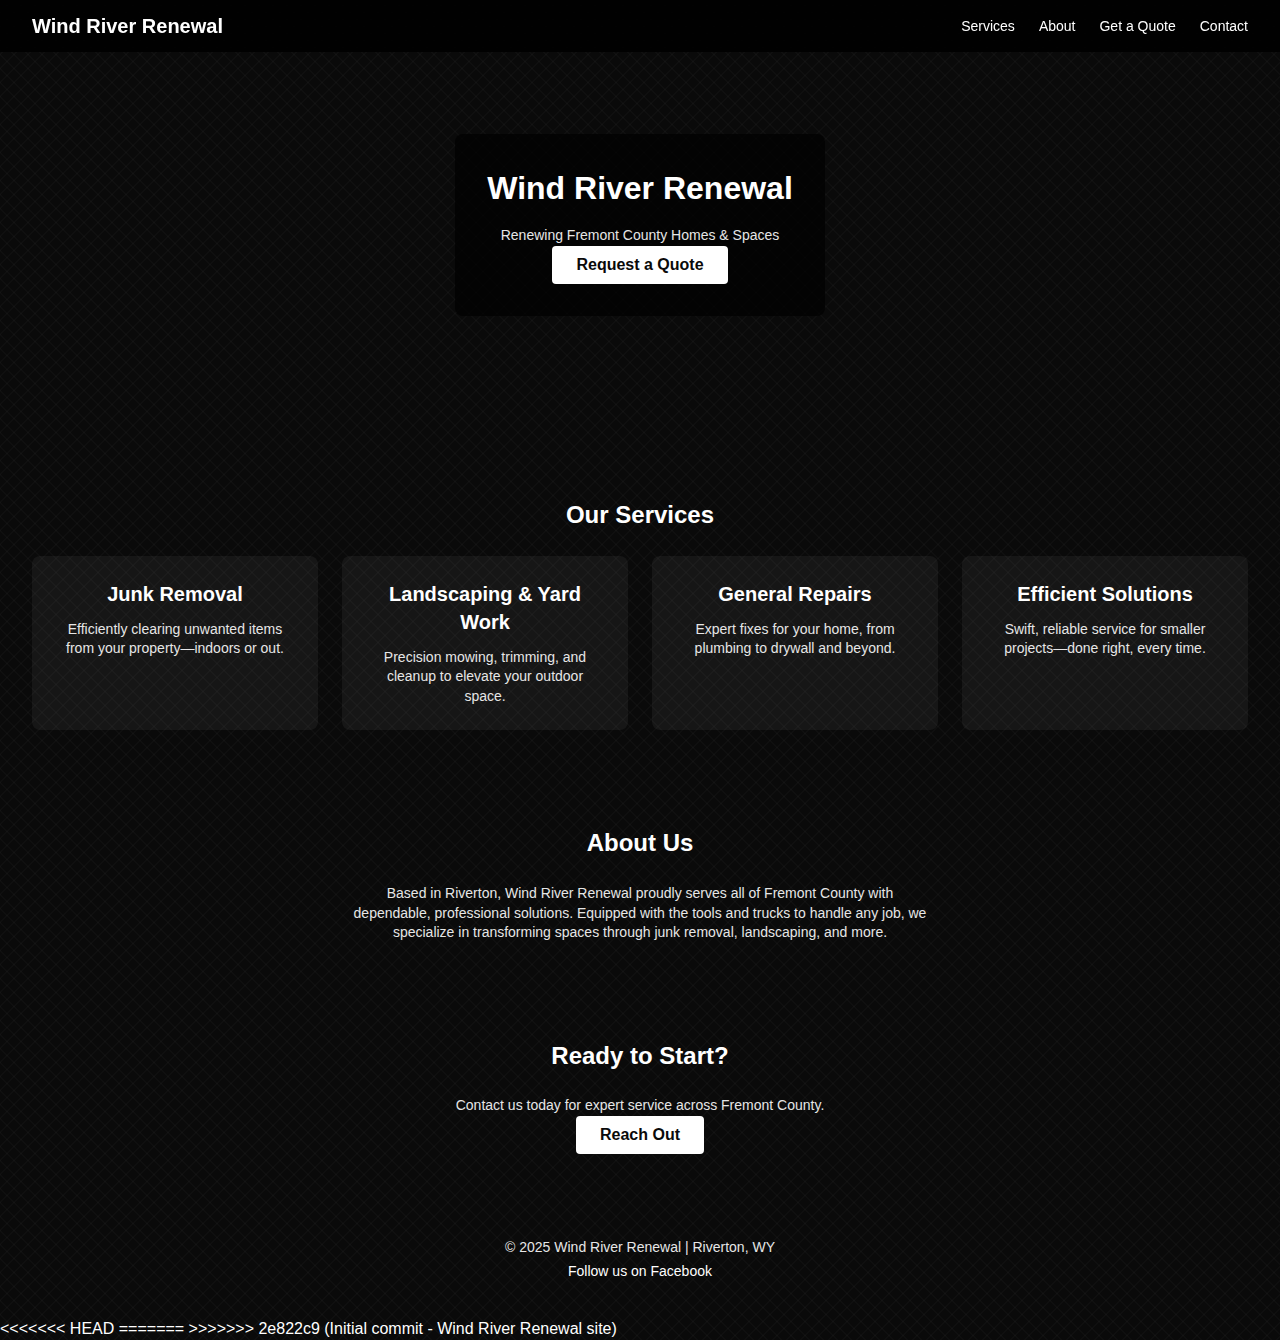
<file: Website/index.html>
<!DOCTYPE html>
<html lang="en">
<head>
    <meta charset="UTF-8">
    <meta name="viewport" content="width=device-width, initial-scale=1.0">
    <meta name="description" content="Wind River Renewal - Junk removal, landscaping, and home services in Fremont County, Wyoming.">
    <title>Wind River Renewal - Fremont County, WY</title>
    <link rel="stylesheet" href="styles.css">
</head>
<body>
    <header class="navbar">
        <a href="#" class="logo">Wind River Renewal</a>
        <nav class="nav-menu">
            <ul class="nav-links">
                <li><a href="#services">Services</a></li>
                <li><a href="#about">About</a></li>
                <li><a href="quote.html">Get a Quote</a></li>
                <li><a href="contact.html">Contact</a></li>
            </ul>
        </nav>
        <button class="hamburger">☰</button>
    </header>

    <section class="hero">
        <div class="hero-content">
            <h1>Wind River Renewal</h1>
            <p>Renewing Fremont County Homes & Spaces</p>
            <a href="quote.html" class="hero-btn">Request a Quote</a>
        </div>
    </section>

    <section id="services" class="services">
        <h2>Our Services</h2>
        <div class="service-grid">
            <div class="service-card">
                <h3>Junk Removal</h3>
                <p>Efficiently clearing unwanted items from your property—indoors or out.</p>
            </div>
            <div class="service-card">
                <h3>Landscaping & Yard Work</h3>
                <p>Precision mowing, trimming, and cleanup to elevate your outdoor space.</p>
            </div>
            <div class="service-card">
                <h3>General Repairs</h3>
                <p>Expert fixes for your home, from plumbing to drywall and beyond.</p>
            </div>
            <div class="service-card">
                <h3>Efficient Solutions</h3>
                <p>Swift, reliable service for smaller projects—done right, every time.</p>
            </div>
        </div>
    </section>

    <section id="about" class="about">
        <h2>About Us</h2>
        <p>Based in Riverton, Wind River Renewal proudly serves all of Fremont County with dependable, professional solutions. Equipped with the tools and trucks to handle any job, we specialize in transforming spaces through junk removal, landscaping, and more.</p>
    </section>

    <section id="contact" class="contact-teaser">
        <h2>Ready to Start?</h2>
        <p>Contact us today for expert service across Fremont County.</p>
        <a href="contact.html" class="contact-btn">Reach Out</a>
    </section>

    <footer>
        <p>&copy; 2025 Wind River Renewal | Riverton, WY</p>
        <p><a href="[Your Facebook URL]" target="_blank">Follow us on Facebook</a></p>
    </footer>

    <script src="script.js"></script>
</body>
<<<<<<< HEAD
</html>
=======
</html>
>>>>>>> 2e822c9 (Initial commit - Wind River Renewal site)
</file>
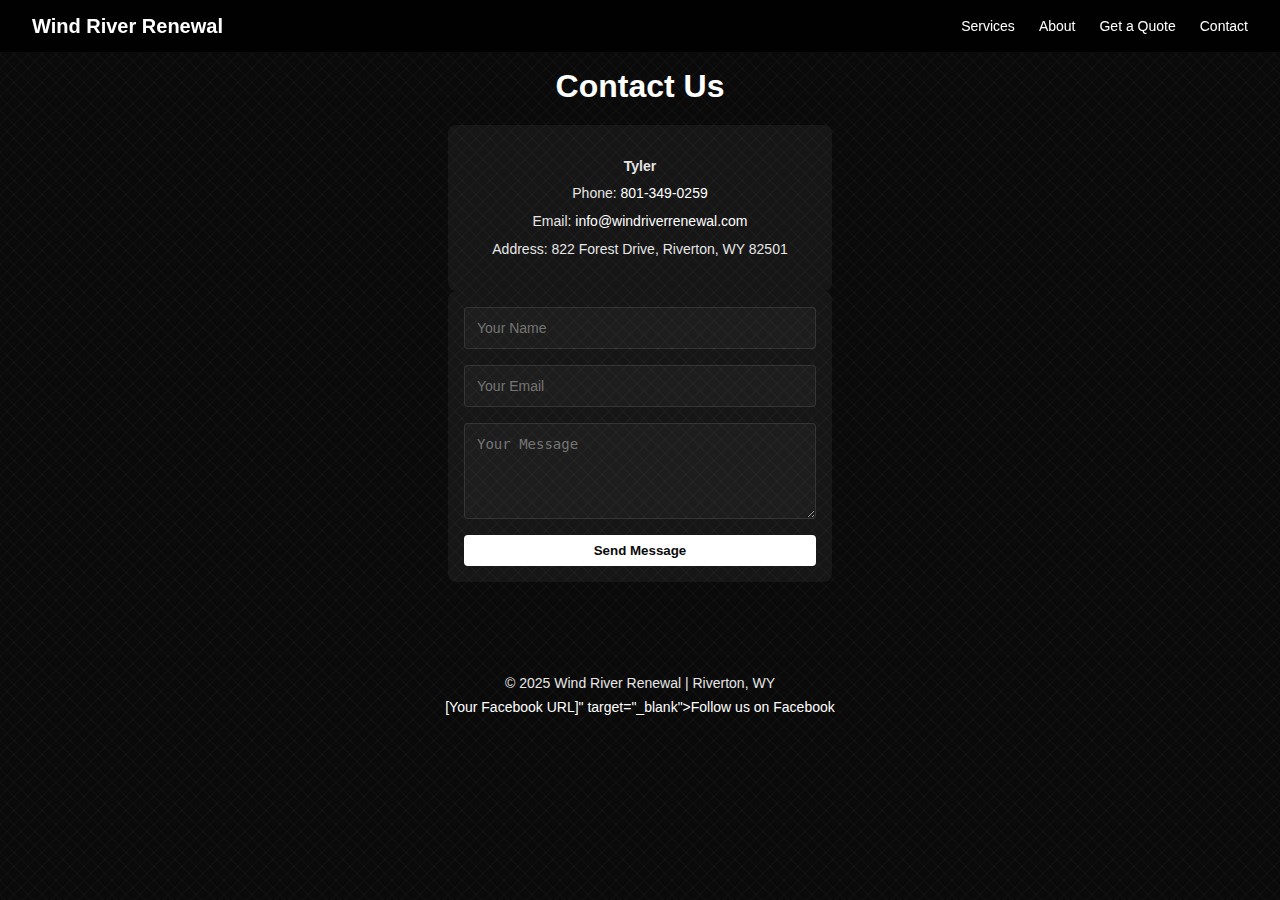
<file: contact.html>
<!DOCTYPE html>
<html lang="en">
<head>
    <meta charset="UTF-8">
    <meta name="viewport" content="width=device-width, initial-scale=1.0">
    <meta name="description" content="Contact Wind River Renewal for services in Fremont County, WY.">
    <title>Contact Us - Wind River Renewal</title>
    <link rel="stylesheet" href="styles.css">
</head>
<body>
    <header class="navbar">
        <a href="index.html" class="logo">Wind River Renewal</a>
        <nav class="nav-menu">
            <ul class="nav-links">
                <li><a href="index.html#services">Services</a></li>
                <li><a href="index.html#about">About</a></li>
                <li><a href="quote.html">Get a Quote</a></li>
                <li><a href="contact.html">Contact</a></li>
            </ul>
        </nav>
        <button class="hamburger">☰</button>
    </header>

    <section class="contact">
        <h1>Contact Us</h1>
        <div class="contact-info">
            <p><strong>Tyler</strong></p>
            <p>Phone: <a href="tel:801-349-0259">801-349-0259</a></p>
            <p>Email: <a href="mailto:info@windriverrenewal.com">info@windriverrenewal.com</a></p>
            <p>Address: 822 Forest Drive, Riverton, WY 82501</p>
        </div>
        <form class="contact-form">
            <input type="text" name="name" placeholder="Your Name" required>
            <input type="email" name="email" placeholder="Your Email" required>
            <textarea name="message" placeholder="Your Message" required></textarea>
            <button type="submit">Send Message</button>
        </form>
    </section>

    <footer>
        <p>&copy; 2025 Wind River Renewal | Riverton, WY</p>
        <p><a href="[the_blank">[Your Facebook URL]" target="_blank">Follow us on Facebook</a></p>
    </footer>

    <script src="script.js"></script>
</body>
</html>
</file>
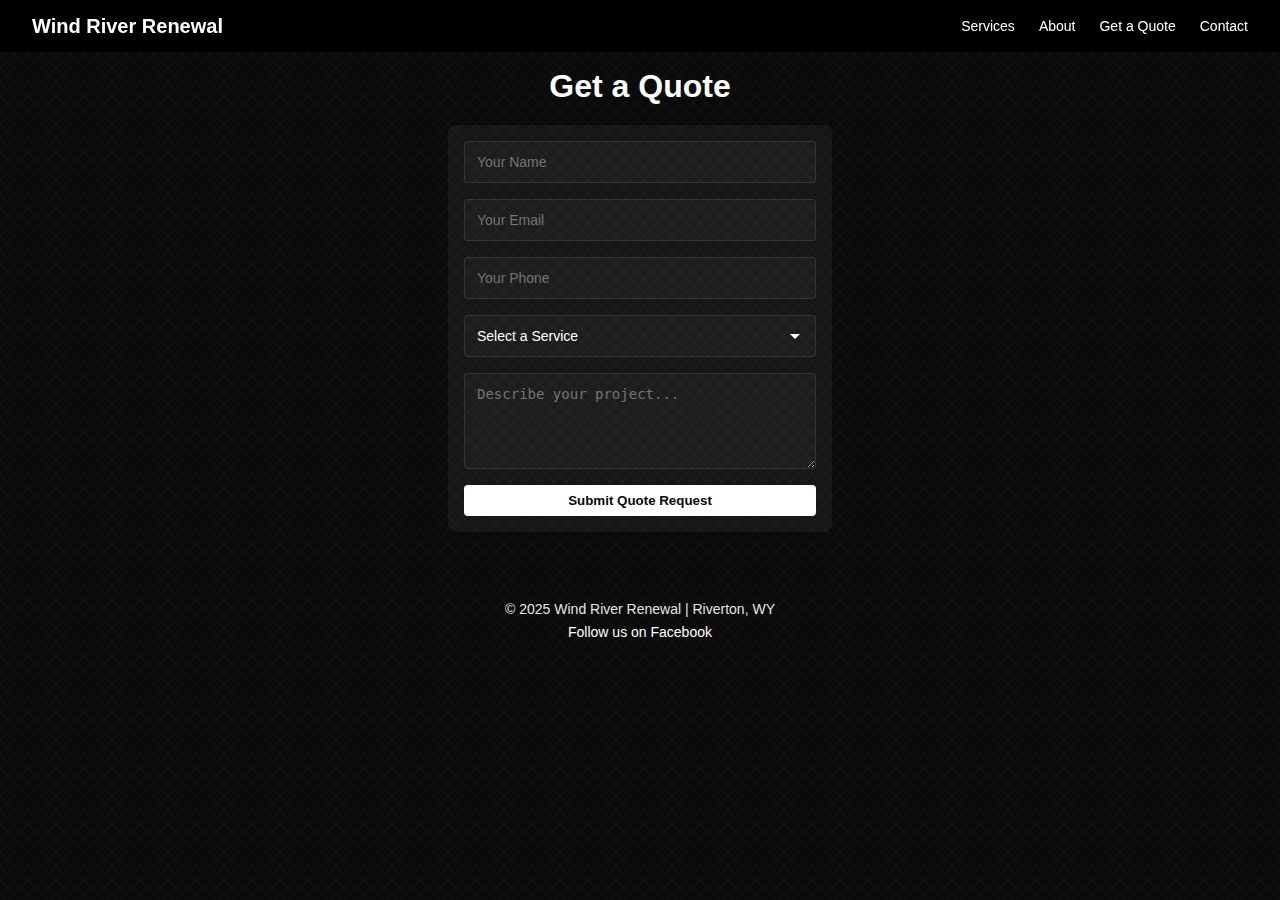
<file: quote.html>
<!DOCTYPE html>
<html lang="en">
<head>
    <meta charset="UTF-8">
    <meta name="viewport" content="width=device-width, initial-scale=1.0">
    <meta name="description" content="Get a quote for junk removal, landscaping, and more from Wind River Renewal in Fremont County, WY.">
    <title>Get a Quote - Wind River Renewal</title>
    <link rel="stylesheet" href="styles.css">
</head>
<body>
    <header class="navbar">
        <a href="index.html" class="logo">Wind River Renewal</a>
        <nav class="nav-menu">
            <ul class="nav-links">
                <li><a href="index.html#services">Services</a></li>
                <li><a href="index.html#about">About</a></li>
                <li><a href="quote.html">Get a Quote</a></li>
                <li><a href="contact.html">Contact</a></li>
            </ul>
        </nav>
        <button class="hamburger">☰</button>
    </header>

    <section class="quote">
        <h1>Get a Quote</h1>
        <form class="quote-form">
            <input type="text" name="name" placeholder="Your Name" required>
            <input type="email" name="email" placeholder="Your Email" required>
            <input type="tel" name="phone" placeholder="Your Phone" required>
            <select name="service" required>
                <option value="" disabled selected>Select a Service</option>
                <option value="junk-removal">Junk Removal</option>
                <option value="landscaping">Landscaping & Yard Work</option>
                <option value="repairs">General Repairs</option>
                <option value="efficient">Efficient Solutions</option>
            </select>
            <textarea name="details" placeholder="Describe your project..." required></textarea>
            <button type="submit">Submit Quote Request</button>
        </form>
    </section>

    <footer>
        <p>&copy; 2025 Wind River Renewal | Riverton, WY</p>
        <p><a href="[Your Facebook URL]" target="_blank">Follow us on Facebook</a></p>
    </footer>

    <script src="script.js"></script>
</body>
</html>
</file>
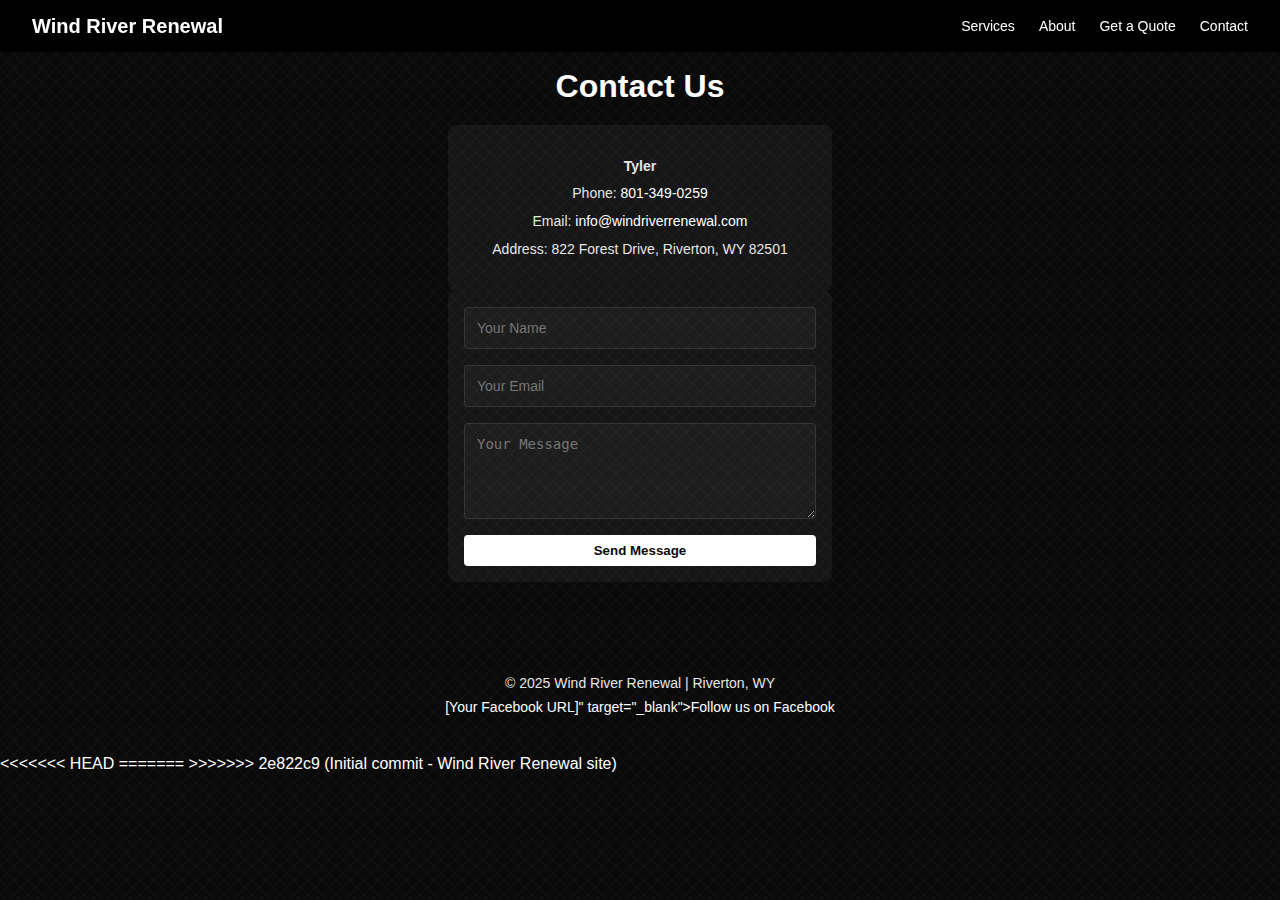
<file: Website/contact.html>
<!DOCTYPE html>
<html lang="en">
<head>
    <meta charset="UTF-8">
    <meta name="viewport" content="width=device-width, initial-scale=1.0">
    <meta name="description" content="Contact Wind River Renewal for services in Fremont County, WY.">
    <title>Contact Us - Wind River Renewal</title>
    <link rel="stylesheet" href="styles.css">
</head>
<body>
    <header class="navbar">
        <a href="index.html" class="logo">Wind River Renewal</a>
        <nav class="nav-menu">
            <ul class="nav-links">
                <li><a href="index.html#services">Services</a></li>
                <li><a href="index.html#about">About</a></li>
                <li><a href="quote.html">Get a Quote</a></li>
                <li><a href="contact.html">Contact</a></li>
            </ul>
        </nav>
        <button class="hamburger">☰</button>
    </header>

    <section class="contact">
        <h1>Contact Us</h1>
        <div class="contact-info">
            <p><strong>Tyler</strong></p>
            <p>Phone: <a href="tel:801-349-0259">801-349-0259</a></p>
            <p>Email: <a href="mailto:info@windriverrenewal.com">info@windriverrenewal.com</a></p>
            <p>Address: 822 Forest Drive, Riverton, WY 82501</p>
        </div>
        <form class="contact-form">
            <input type="text" name="name" placeholder="Your Name" required>
            <input type="email" name="email" placeholder="Your Email" required>
            <textarea name="message" placeholder="Your Message" required></textarea>
            <button type="submit">Send Message</button>
        </form>
    </section>

    <footer>
        <p>&copy; 2025 Wind River Renewal | Riverton, WY</p>
        <p><a href="[the_blank">[Your Facebook URL]" target="_blank">Follow us on Facebook</a></p>
    </footer>

    <script src="script.js"></script>
</body>
<<<<<<< HEAD
</html>
=======
</html>
>>>>>>> 2e822c9 (Initial commit - Wind River Renewal site)
</file>
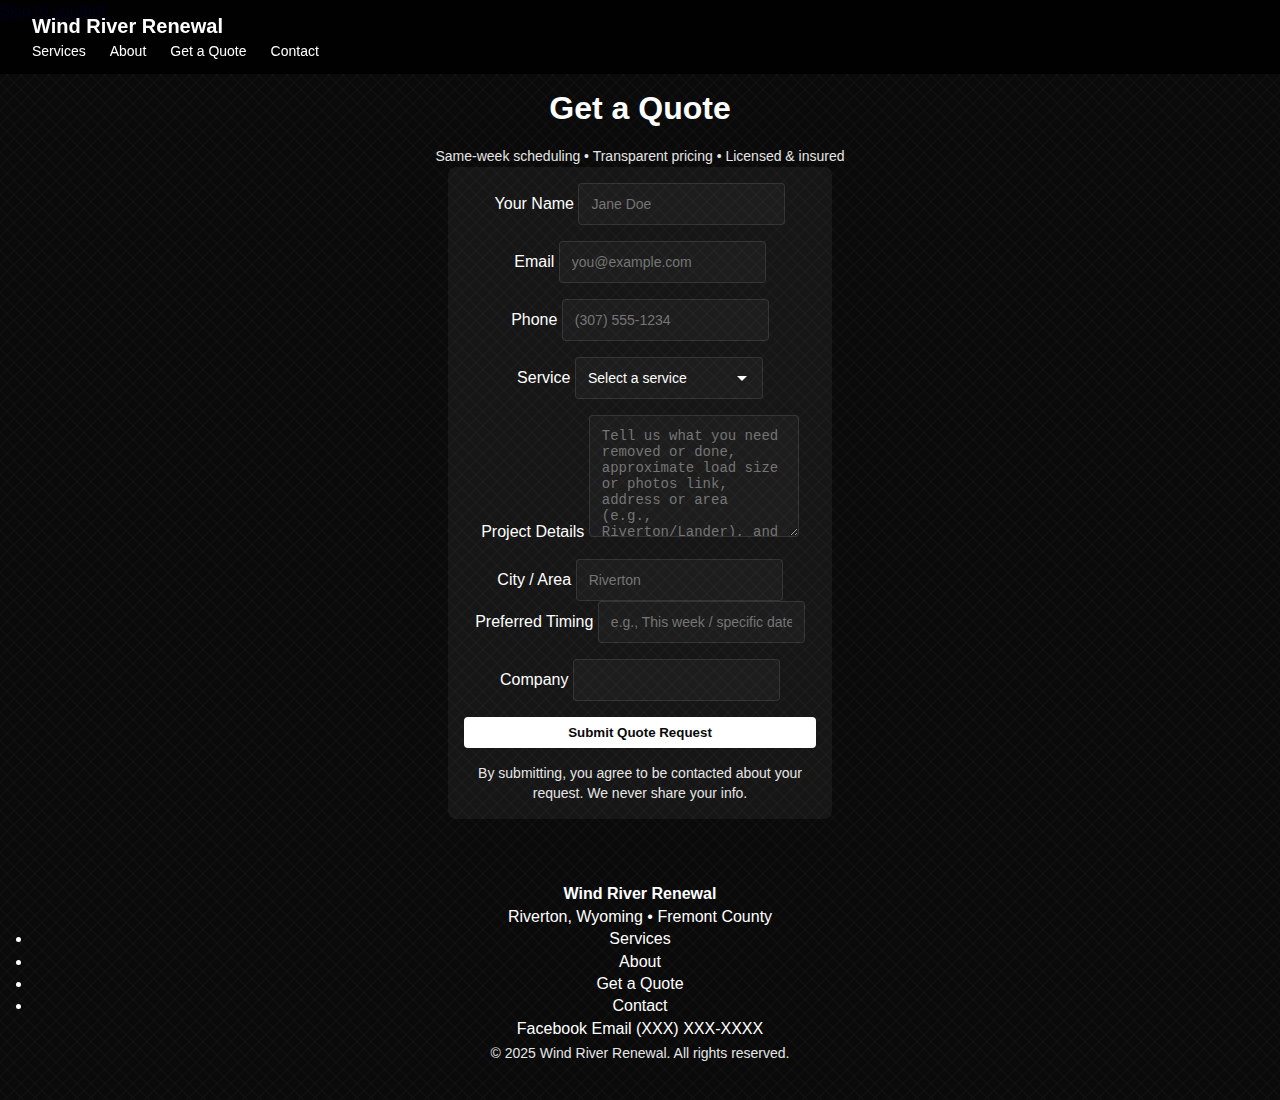
<file: Website/quote.html>
<!DOCTYPE html>
<html lang="en">
<head>
  <meta charset="UTF-8" />
  <meta name="viewport" content="width=device-width, initial-scale=1" />
  <meta name="description" content="Get a fast, fair quote for junk removal, yard work, and hauling in Fremont County, WY." />
  <meta name="robots" content="index,follow" />
  <title>Get a Quote • Wind River Renewal</title>

  <link rel="canonical" href="https://www.windriverrenewal.com/quote.html" />
  <link rel="stylesheet" href="styles.css" />
</head>
<body>
  <a class="skip-link" href="#main">Skip to content</a>

  <header class="navbar" role="banner">
    <div class="nav-inner">
      <a href="/" class="logo" aria-label="Wind River Renewal home">Wind River Renewal</a>

      <button class="hamburger" aria-label="Open menu" aria-controls="site-nav" aria-expanded="false">☰</button>

      <nav id="site-nav" class="nav-menu" aria-label="Primary">
        <ul class="nav-links">
          <li><a href="index.html#services">Services</a></li>
          <li><a href="index.html#about">About</a></li>
          <li><a aria-current="page" href="quote.html">Get a Quote</a></li>
          <li><a href="contact.html">Contact</a></li>
        </ul>
      </nav>
    </div>
  </header>

  <main id="main" class="main">
    <section class="section quote" aria-labelledby="quote-title">
      <div class="section-header">
        <h1 id="quote-title">Get a Quote</h1>
        <p class="section-sub">Same‑week scheduling • Transparent pricing • Licensed & insured</p>
      </div>

      <!-- Tip: set action to your form backend (Formspree, Basin, Netlify, etc.) -->
      <form class="form quote-form" action="#" method="POST" novalidate>
        <div class="form-row">
          <label for="name">Your Name</label>
          <input id="name" name="name" type="text" placeholder="Jane Doe" autocomplete="name" required />
        </div>

        <div class="form-row">
          <label for="email">Email</label>
          <input id="email" name="email" type="email" placeholder="you@example.com" autocomplete="email" required />
        </div>

        <div class="form-row">
          <label for="phone">Phone</label>
          <input id="phone" name="phone" type="tel" placeholder="(307) 555‑1234" autocomplete="tel" pattern="[0-9+()\-\s]{7,}" required />
        </div>

        <div class="form-row">
          <label for="service">Service</label>
          <select id="service" name="service" required>
            <option value="" disabled selected>Select a service</option>
            <option value="junk-removal">Junk Removal</option>
            <option value="landscaping">Landscaping & Yard Work</option>
            <option value="repairs">Light Repairs</option>
            <option value="hauling">Fast Hauling</option>
          </select>
        </div>

        <div class="form-row">
          <label for="details">Project Details</label>
          <textarea id="details" name="details" rows="6" placeholder="Tell us what you need removed or done, approximate load size or photos link, address or area (e.g., Riverton/Lander), and timing preferences." required></textarea>
        </div>

        <div class="form-row grid-2">
          <div>
            <label for="city">City / Area</label>
            <input id="city" name="city" type="text" placeholder="Riverton" autocomplete="address-level2" />
          </div>
          <div>
            <label for="when">Preferred Timing</label>
            <input id="when" name="when" type="text" placeholder="e.g., This week / specific date" />
          </div>
        </div>

        <!-- Simple honeypot to reduce spam -->
        <div class="hp" aria-hidden="true">
          <label for="company">Company</label>
          <input id="company" name="company" type="text" tabindex="-1" autocomplete="off" />
        </div>

        <button class="btn btn-primary" type="submit">Submit Quote Request</button>
        <p class="form-disclaimer">By submitting, you agree to be contacted about your request. We never share your info.</p>

        <p class="form-status" role="status" aria-live="polite" hidden></p>
      </form>
    </section>
  </main>

  <footer class="site-footer" role="contentinfo">
    <div class="footer-cols">
      <div>
        <strong>Wind River Renewal</strong><br />
        Riverton, Wyoming • Fremont County
      </div>
      <nav aria-label="Footer">
        <ul class="footer-links">
          <li><a href="index.html#services">Services</a></li>
          <li><a href="index.html#about">About</a></li>
          <li><a href="quote.html" aria-current="page">Get a Quote</a></li>
          <li><a href="contact.html">Contact</a></li>
        </ul>
      </nav>
      <div class="social">
        <a href="https://facebook.com/YourPage" target="_blank" rel="noopener" aria-label="Facebook">Facebook</a>
        <a href="mailto:hello@windriverrenewal.com" aria-label="Email">Email</a>
        <a href="tel:+1-XXX-XXX-XXXX" aria-label="Phone">(XXX) XXX‑XXXX</a>
      </div>
    </div>
    <p class="copyright">&copy; 2025 Wind River Renewal. All rights reserved.</p>
  </footer>

  <script defer src="script.js"></script>
</body>
</html>
</file>
<file: Website/styles.css>
/* Reset & Base */
* {
    margin: 0;
    padding: 0;
    box-sizing: border-box;
}

body {
    background: #0a0a0a;
    background-image: 
        repeating-linear-gradient(45deg, rgba(255,255,255,.02) 0, rgba(255,255,255,.02) 2px, transparent 2px, transparent 10px),
        repeating-linear-gradient(-45deg, rgba(255,255,255,.02) 0, rgba(255,255,255,.02) 2px, transparent 2px, transparent 10px);
    background-size: 14px 14px;
    color: #fff;
    font: 400 16px/1.4 Arial, sans-serif;
    min-height: 100vh;
}

/* Typography */
h1 { font-size: 2rem; font-weight: 700; margin-bottom: 1rem; }
h2 { font-size: 1.5rem; font-weight: 700; margin-bottom: 1.5rem; }
h3 { font-size: 1.25rem; font-weight: 600; margin-bottom: .75rem; }
p { font-size: .875rem; color: #e6e6e6; }

/* Navbar */
.navbar {
    display: flex;
    justify-content: space-between;
    align-items: center;
    padding: .75rem 2rem;
    background: rgba(0,0,0,.9);
    position: fixed;
    top: 0;
    width: 100%;
    z-index: 10;
}

.logo {
    font-size: 1.25rem;
    font-weight: 700;
    color: #fff;
    text-decoration: none;
}

.nav-links {
    display: flex;
    gap: 1.5rem;
    list-style: none;
}

.nav-links a {
    color: #fff;
    text-decoration: none;
    font-size: .875rem;
    transition: color .3s ease;
}

.nav-links a:hover { color: #f0f0f0; }

.hamburger {
    display: none;
    background: none;
    border: none;
    color: #fff;
    font-size: 1.5rem;
    cursor: pointer;
}

/* Hero */
.hero {
    min-height: 50vh; /* Shorter */
    display: flex;
    align-items: center;
    justify-content: center;
    text-align: center;
    padding: 2rem;
}

.hero-content {
    background: rgba(0,0,0,.7);
    padding: 2rem;
    border-radius: .5rem;
}

.hero-btn {
    display: inline-block;
    padding: .5rem 1.5rem;
    background: #fff;
    color: #0a0a0a;
    text-decoration: none;
    border-radius: .25rem;
    font-weight: 600;
    transition: background .3s ease;
}

.hero-btn:hover { background: #e6e6e6; }

/* Services */
.services {
    padding: 3rem 2rem;
    text-align: center;
}

.service-grid {
    display: grid;
    grid-template-columns: repeat(auto-fit, minmax(12rem, 1fr));
    gap: 1.5rem;
}

.service-card {
    padding: 1.5rem;
    background: rgba(255,255,255,.05);
    border-radius: .5rem;
}

/* About */
.about {
    padding: 3rem 2rem;
    text-align: center;
}

.about p {
    max-width: 36rem;
    margin: 0 auto;
}

/* Contact Teaser (Home) */
.contact-teaser {
    padding: 3rem 2rem;
    text-align: center;
}

.contact-btn {
    display: inline-block;
    padding: .5rem 1.5rem;
    background: #fff;
    color: #0a0a0a;
    text-decoration: none;
    border-radius: .25rem;
    font-weight: 600;
    transition: background .3s ease;
}

.contact-btn:hover { background: #e6e6e6; }

/* Quote Page */
.quote {
    padding: 4rem 2rem 2rem;
    text-align: center;
}

.quote-form {
    max-width: 24rem;
    margin: 0 auto;
    padding: 1rem;
    background: rgba(255,255,255,.05);
    border-radius: .5rem;
    display: flex;
    flex-direction: column;
    gap: 1rem;
}

.quote-form input,
.quote-form textarea,
.quote-form select {
    padding: .75rem;
    background: rgba(255,255,255,.03);
    border: 1px solid rgba(255,255,255,.1);
    border-radius: .25rem;
    color: #fff;
    font-size: .875rem;
}

.quote-form textarea { min-height: 6rem; resize: vertical; }
.quote-form select { appearance: none; background: rgba(255,255,255,.03) url('data:image/svg+xml;utf8,<svg fill="white" height="24" viewBox="0 0 24 24" width="24" xmlns="http://www.w3.org/2000/svg"><path d="M7 10l5 5 5-5z"/></svg>') no-repeat right .5rem center; }

/* Contact Page */
.contact {
    padding: 4rem 2rem 2rem;
    text-align: center;
}

.contact-form {
    max-width: 24rem;
    margin: 0 auto 1.5rem;
    padding: 1rem;
    background: rgba(255,255,255,.05);
    border-radius: .5rem;
    display: flex;
    flex-direction: column;
    gap: 1rem;
}

.contact-form input,
.contact-form textarea {
    padding: .75rem;
    background: rgba(255,255,255,.03);
    border: 1px solid rgba(255,255,255,.1);
    border-radius: .25rem;
    color: #fff;
    font-size: .875rem;
}

.contact-form textarea { min-height: 6rem; resize: vertical; }

.contact-form button,
.quote-form button {
    padding: .5rem 1.5rem;
    background: #fff;
    color: #0a0a0a;
    border: none;
    border-radius: .25rem;
    font-weight: 600;
    cursor: pointer;
    transition: background .3s ease;
}

.contact-form button:hover,
.quote-form button:hover { background: #e6e6e6; }

.contact-info {
    max-width: 24rem;
    margin: 0 auto;
    padding: 1.5rem;
    background: rgba(255,255,255,.05);
    border-radius: .5rem;
}

.contact-info p { margin: .5rem 0; }
.contact-info a { color: #fff; text-decoration: none; }
.contact-info a:hover { color: #f0f0f0; }

/* Footer */
footer {
    padding: 2rem;
    text-align: center;
}

footer p { font-size: .875rem; margin: .25rem 0; }
footer a { color: #fff; text-decoration: none; }
footer a:hover { color: #f0f0f0; }

/* Responsive */
@media (max-width: 768px) {
    .hamburger { display: block; }
    .nav-menu { max-height: 0; overflow: hidden; width: 100%; position: absolute; top: 3rem; left: 0; background: rgba(0,0,0,.9); }
    .nav-menu.active { max-height: 12rem; }
    .nav-links { flex-direction: column; padding: 1rem; gap: 1rem; }
    .navbar { padding: .5rem 1.5rem; }
    .logo { font-size: 1rem; }
    .hero { min-height: 40vh; padding: 1.5rem; }
    .hero-content { padding: 1.5rem; }
    .hero h1 { font-size: 1.5rem; }
    .services, .about, .contact-teaser { padding: 2rem 1.5rem; }
    .service-grid { gap: 1rem; }
    .service-card { padding: 1rem; }
    .quote, .contact { padding: 3rem 1.5rem 1.5rem; }
    .quote-form, .contact-form { padding: .75rem; }
    .contact-info { padding: 1rem; }
    footer { padding: 1.5rem; }
}

@media (max-width: 480px) {
    h1 { font-size: 1.25rem; }
    h2 { font-size: 1.125rem; }
    h3 { font-size: 1rem; }
    p { font-size: .75rem; }
    .navbar { padding: .5rem 1rem; }
    .hero-btn, .contact-btn, .contact-form button, .quote-form button { padding: .375rem 1rem; font-size: .75rem; }
    .service-card { padding: .75rem; }
    .quote-form textarea, .contact-form textarea { min-height: 4rem; }
<<<<<<< HEAD
}
=======
}
>>>>>>> 2e822c9 (Initial commit - Wind River Renewal site)
</file>
<file: styles.css>
/* Reset & Base */
* {
    margin: 0;
    padding: 0;
    box-sizing: border-box;
}

body {
    background: #0a0a0a;
    background-image: 
        repeating-linear-gradient(45deg, rgba(255,255,255,.02) 0, rgba(255,255,255,.02) 2px, transparent 2px, transparent 10px),
        repeating-linear-gradient(-45deg, rgba(255,255,255,.02) 0, rgba(255,255,255,.02) 2px, transparent 2px, transparent 10px);
    background-size: 14px 14px;
    color: #fff;
    font: 400 16px/1.4 Arial, sans-serif;
    min-height: 100vh;
}

/* Typography */
h1 { font-size: 2rem; font-weight: 700; margin-bottom: 1rem; }
h2 { font-size: 1.5rem; font-weight: 700; margin-bottom: 1.5rem; }
h3 { font-size: 1.25rem; font-weight: 600; margin-bottom: .75rem; }
p { font-size: .875rem; color: #e6e6e6; }

/* Navbar */
.navbar {
    display: flex;
    justify-content: space-between;
    align-items: center;
    padding: .75rem 2rem;
    background: rgba(0,0,0,.9);
    position: fixed;
    top: 0;
    width: 100%;
    z-index: 10;
}

.logo {
    font-size: 1.25rem;
    font-weight: 700;
    color: #fff;
    text-decoration: none;
}

.nav-links {
    display: flex;
    gap: 1.5rem;
    list-style: none;
}

.nav-links a {
    color: #fff;
    text-decoration: none;
    font-size: .875rem;
    transition: color .3s ease;
}

.nav-links a:hover { color: #f0f0f0; }

.hamburger {
    display: none;
    background: none;
    border: none;
    color: #fff;
    font-size: 1.5rem;
    cursor: pointer;
}

/* Hero */
.hero {
    min-height: 50vh;
    display: flex;
    align-items: center;
    justify-content: center;
    text-align: center;
    padding: 2rem;
    background-image: url('images/WRR1.jpg');
    background-size: cover;
    background-position: center;
    background-repeat: no-repeat;
}

.hero-content {
    background: rgba(0,0,0,.7);
    padding: 2rem;
    border-radius: .5rem;
}

.hero-btn {
    display: inline-block;
    padding: .5rem 1.5rem;
    background: #fff;
    color: #0a0a0a;
    text-decoration: none;
    border-radius: .25rem;
    font-weight: 600;
    transition: background .3s ease;
}

.hero-btn:hover { background: #e6e6e6; }

/* Services */
.services {
    padding: 3rem 2rem;
    text-align: center;
}

.service-grid {
    display: grid;
    grid-template-columns: repeat(auto-fit, minmax(12rem, 1fr));
    gap: 1.5rem;
}

.service-card {
    padding: 1.5rem;
    background: rgba(255,255,255,.05);
    border-radius: .5rem;
}

/* About */
.about {
    padding: 3rem 2rem;
    text-align: center;
}

.about p {
    max-width: 36rem;
    margin: 0 auto;
}

.about-img {
    width: 100%;
    height: auto;
    max-width: 600px;
    border-radius: 10px;
    margin: 1rem auto;
    display: block;
}

/* Contact Teaser (Home) */
.contact-teaser {
    padding: 3rem 2rem;
    text-align: center;
}

.contact-btn {
    display: inline-block;
    padding: .5rem 1.5rem;
    background: #fff;
    color: #0a0a0a;
    text-decoration: none;
    border-radius: .25rem;
    font-weight: 600;
    transition: background .3s ease;
}

.contact-btn:hover { background: #e6e6e6; }

/* Quote Page */
.quote {
    padding: 4rem 2rem 2rem;
    text-align: center;
}

.quote-form {
    max-width: 24rem;
    margin: 0 auto;
    padding: 1rem;
    background: rgba(255,255,255,.05);
    border-radius: .5rem;
    display: flex;
    flex-direction: column;
    gap: 1rem;
}

.quote-form input,
.quote-form textarea,
.quote-form select {
    padding: .75rem;
    background: rgba(255,255,255,.03);
    border: 1px solid rgba(255,255,255,.1);
    border-radius: .25rem;
    color: #fff;
    font-size: .875rem;
}

.quote-form textarea { min-height: 6rem; resize: vertical; }

.quote-form select {
    appearance: none;
    background: rgba(255,255,255,.03) url('data:image/svg+xml;utf8,<svg fill="white" height="24" viewBox="0 0 24 24" width="24" xmlns="http://www.w3.org/2000/svg"><path d="M7 10l5 5 5-5z"/></svg>') no-repeat right .5rem center;
}

/* Contact Page */
.contact {
    padding: 4rem 2rem 2rem;
    text-align: center;
}

.contact-form {
    max-width: 24rem;
    margin: 0 auto 1.5rem;
    padding: 1rem;
    background: rgba(255,255,255,.05);
    border-radius: .5rem;
    display: flex;
    flex-direction: column;
    gap: 1rem;
}

.contact-form input,
.contact-form textarea {
    padding: .75rem;
    background: rgba(255,255,255,.03);
    border: 1px solid rgba(255,255,255,.1);
    border-radius: .25rem;
    color: #fff;
    font-size: .875rem;
}

.contact-form textarea { min-height: 6rem; resize: vertical; }

.contact-form button,
.quote-form button {
    padding: .5rem 1.5rem;
    background: #fff;
    color: #0a0a0a;
    border: none;
    border-radius: .25rem;
    font-weight: 600;
    cursor: pointer;
    transition: background .3s ease;
}

.contact-form button:hover,
.quote-form button:hover { background: #e6e6e6; }

.contact-info {
    max-width: 24rem;
    margin: 0 auto;
    padding: 1.5rem;
    background: rgba(255,255,255,.05);
    border-radius: .5rem;
}

.contact-info p { margin: .5rem 0; }
.contact-info a { color: #fff; text-decoration: none; }
.contact-info a:hover { color: #f0f0f0; }

/* Footer */
footer {
    padding: 2rem;
    text-align: center;
}

footer p { font-size: .875rem; margin: .25rem 0; }
footer a { color: #fff; text-decoration: none; }
footer a:hover { color: #f0f0f0; }

/* Responsive */
@media (max-width: 768px) {
    .hamburger { display: block; }
    .nav-menu {
        max-height: 0;
        overflow: hidden;
        width: 100%;
        position: absolute;
        top: 3rem;
        left: 0;
        background: rgba(0,0,0,.9);
    }
    .nav-menu.active { max-height: 12rem; }
    .nav-links { flex-direction: column; padding: 1rem; gap: 1rem; }
    .navbar { padding: .5rem 1.5rem; }
    .logo { font-size: 1rem; }
    .hero { min-height: 40vh; padding: 1.5rem; }
    .hero-content { padding: 1.5rem; }
    .hero h1 { font-size: 1.5rem; }
    .services, .about, .contact-teaser { padding: 2rem 1.5rem; }
    .service-grid { gap: 1rem; }
    .service-card { padding: 1rem; }
    .quote, .contact { padding: 3rem 1.5rem 1.5rem; }
    .quote-form, .contact-form { padding: .75rem; }
    .contact-info { padding: 1rem; }
    footer { padding: 1.5rem; }
}

@media (max-width: 480px) {
    h1 { font-size: 1.25rem; }
    h2 { font-size: 1.125rem; }
    h3 { font-size: 1rem; }
    p { font-size: .75rem; }
    .navbar { padding: .5rem 1rem; }
    .hero-btn, .contact-btn, .contact-form button, .quote-form button {
        padding: .375rem 1rem;
        font-size: .75rem;
    }
    .service-card { padding: .75rem; }
    .quote-form textarea, .contact-form textarea { min-height: 4rem; }
}
</file>
